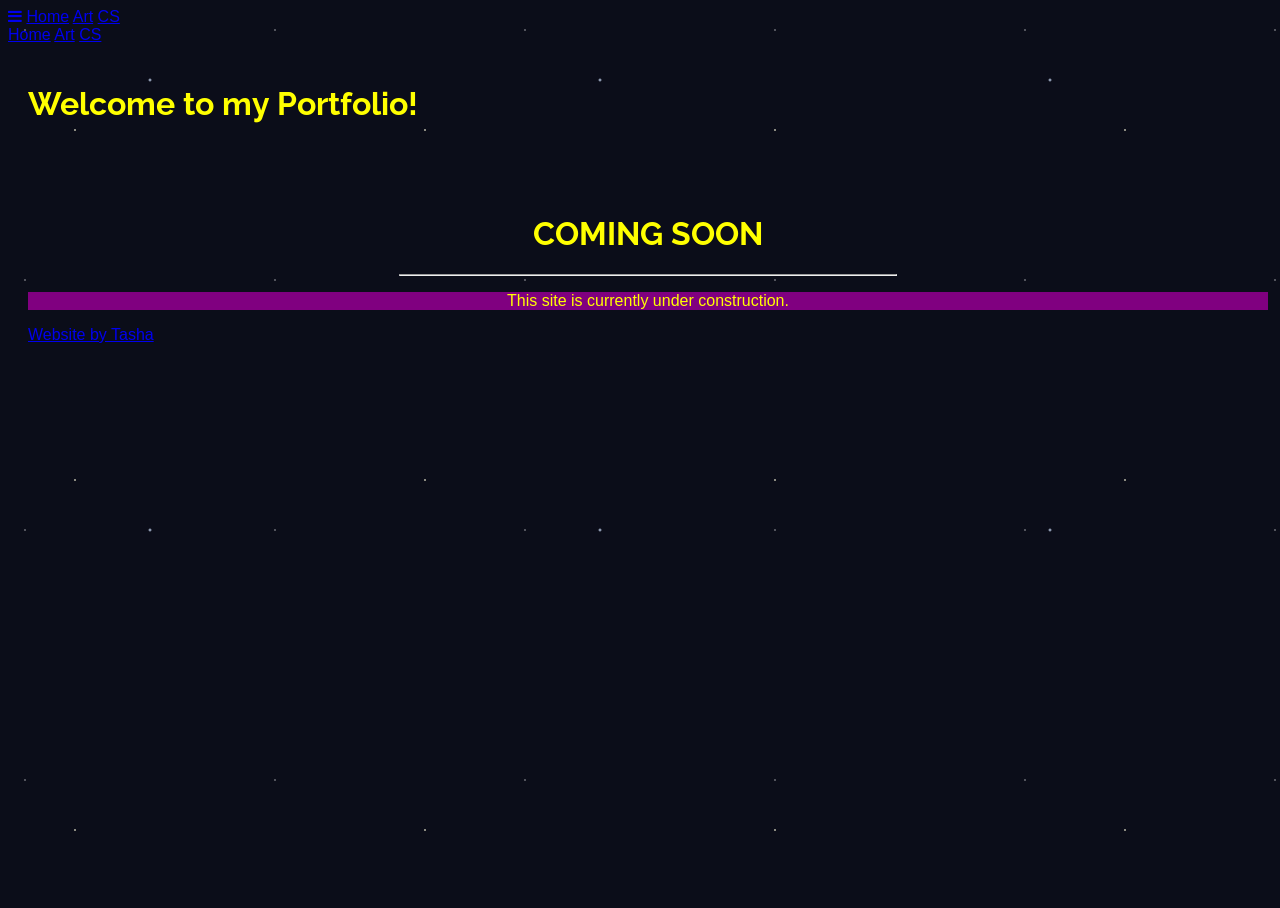
<file: index.html>
<!DOCTYPE html>
<html lang="en">
    <head>
        <meta charset="UTF-8">
        <meta name="viewport" content="width=device-width, initial-scale=1.0">
        <title>Portfolio Website Homepage</title>
        <link rel="icon" type="image/x-icon" href="./Assets/favicon.ico">
        <link rel="stylesheet" href="styles.css"/>
        <link rel="stylesheet" href="https://fonts.googleapis.com/css?family=Raleway">
        <link rel="stylesheet" href="https://www.w3schools.com/w3css/5/w3.css">
        <link rel="stylesheet" href="https://cdnjs.cloudflare.com/ajax/libs/font-awesome/4.7.0/css/font-awesome.min.css">
        <!--Style here until set up in css file-->
        <style>
            body {
                font-family: "Raleway", sans-serif;
                color: yellow;
            }
            .bgimg {
                background-image: url('https://images.unsplash.com/photo-1768928969717-c39ca2cf6ed7?q=80&w=1483&auto=format&fit=crop&ixlib=rb-4.1.0&ixid=M3wxMjA3fDB8MHxwaG90by1wYWdlfHx8fGVufDB8fHx8fA%3D%3D');
                min-height: 100%;
                background-position: center;
                background-size: cover;
            }
            p {
                background-color: purple;
            }
            .middle-display {
                text-align: center;
                padding-top: 50px;
            }
        </style>
    </head>
    
    <body class="starry-background">
        <!-- Navbar -->
        <div class="w3-top">
            <div class="w3-bar w3-purple w3-card w3-left-align w3-large">
                <a class="w3-bar-item w3-button w3-hide-medium w3-hide-large w3-right w3-padding-large w3-hover-white w3-large w3-red"
                    href="javascript:void(0);" onclick="myFunction()" title="Toggle Navigation Menu"><i
                        class="fa fa-bars"></i></a>
                <a href="index.html" class="w3-bar-item w3-button w3-padding-large w3-white">Home</a>
                <a href="art.html" class="w3-bar-item w3-button w3-hide-small w3-padding-large w3-hover-white">Art</a>
                <a href="cs.html" class="w3-bar-item w3-button w3-hide-small w3-padding-large w3-hover-white">CS</a>
            </div>
        
            <!-- Navbar on small screens -->
            <div id="navSmall" class="w3-bar-block w3-white w3-hide w3-hide-large w3-hide-medium w3-large">
                <a href="index.html" class="w3-bar-item w3-button w3-padding-large">Home</a>
                <a href="art.html" class="w3-bar-item w3-button w3-padding-large">Art</a>
                <a href="cs.html" class="w3-bar-item w3-button w3-padding-large">CS</a>
            </div>
        </div>
        
        <div>
            <main>
                <h1 class="w3-jumbo w3-animate-top">Welcome to my Portfolio!</h1>
                <div class="middle-display">
                    <h1 class="w3-jumbo w3-animate-top">COMING SOON</h1>
                    <hr class="w3-border-yellow" style="margin:auto;width:40%">
                    <p class="w3-large w3-center">This site is currently under construction.</p>
                </div>
                <div class="w3-display-bottomleft w3-padding-large">
                    <a href="https://github.com/Tpw3r3/Tpw3r3.github.io" target="_blank">Website by Tasha</a>
                </div>
            </main>
        </div>
    </body>

    <script>
        // Used to toggle the menu on small screens when clicking on the menu button
        function myFunction() {
            var x = document.getElementById("navSmall");
            if (x.className.indexOf("w3-show") == -1) {
                x.className += " w3-show";
            } else {
                x.className = x.className.replace(" w3-show", "");
            }
        }
    </script>
</html>
</file>
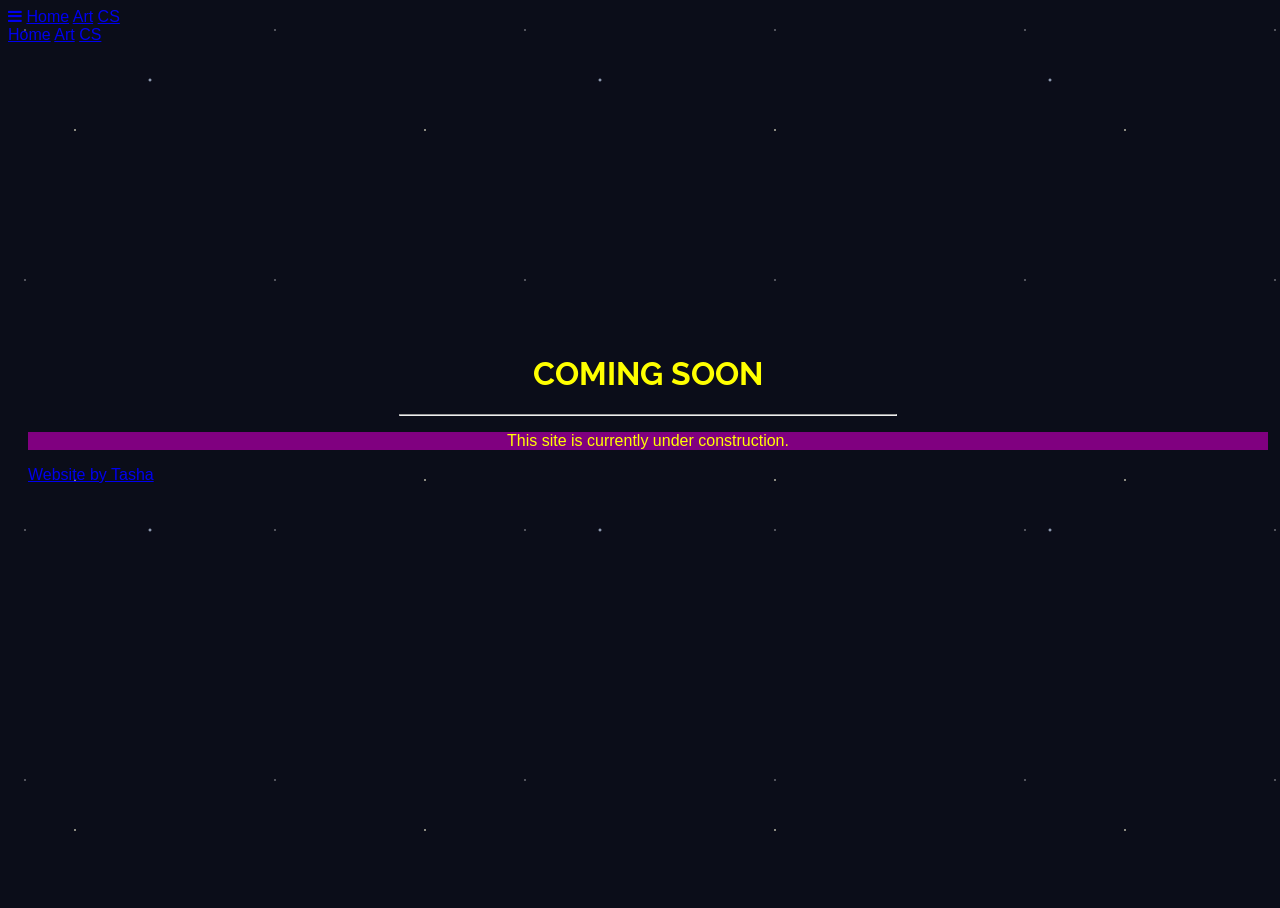
<file: cs.html>
<!DOCTYPE html>
<html lang="en">
    <head>
        <meta charset="UTF-8">
        <meta name="viewport" content="width=device-width, initial-scale=1.0">
        <title>CS Portfolio</title>
        <link rel="icon" type="image/x-icon" href="./Assets/favicon.ico">
        <link rel="stylesheet" href="styles.css" />
        <link rel="stylesheet" href="https://fonts.googleapis.com/css?family=Raleway">
        <link rel="stylesheet" href="https://www.w3schools.com/w3css/5/w3.css">
        <link rel="stylesheet" href="https://cdnjs.cloudflare.com/ajax/libs/font-awesome/4.7.0/css/font-awesome.min.css">
        <!--Style here until set up in css file-->
        <style>
            body {
                font-family: "Raleway", sans-serif;
                color: yellow;
            }
            body, html {height: 100%}
            .bgimg {
                background-image: url('https://images.unsplash.com/photo-1768928969717-c39ca2cf6ed7?q=80&w=1483&auto=format&fit=crop&ixlib=rb-4.1.0&ixid=M3wxMjA3fDB8MHxwaG90by1wYWdlfHx8fGVufDB8fHx8fA%3D%3D');
                min-height: 100%;
                background-position: center;
                background-size: cover;
            }
            p {background-color: purple;}
            .middle-display {
                text-align: center;
                padding-top: 30vh;
            }
        </style>
    </head>
    
    <body class="starry-background">
        <!-- Navbar -->
        <div class="w3-top">
            <div class="w3-bar w3-purple w3-card w3-left-align w3-large">
                <a class="w3-bar-item w3-button w3-hide-medium w3-hide-large w3-right w3-padding-large w3-hover-white w3-large w3-red"
                    href="javascript:void(0);" onclick="myFunction()" title="Toggle Navigation Menu"><i
                        class="fa fa-bars"></i></a>
                <a href="index.html" class="w3-bar-item w3-button w3-padding-large w3-hover-white">Home</a>
                <a href="art.html" class="w3-bar-item w3-button w3-hide-small w3-padding-large w3-hover-white">Art</a>
                <a href="cs.html" class="w3-bar-item w3-button w3-hide-small w3-padding-large w3-white">CS</a>
            </div>
        
            <!-- Navbar on small screens -->
            <div id="navSmall" class="w3-bar-block w3-white w3-hide w3-hide-large w3-hide-medium w3-large">
                <a href="index.html" class="w3-bar-item w3-button w3-padding-large">Home</a>
                <a href="art.html" class="w3-bar-item w3-button w3-padding-large">Art</a>
                <a href="cs.html" class="w3-bar-item w3-button w3-padding-large">CS</a>
            </div>
        </div>
        
        <div>
            <main>
                <div class="middle-display">
                    <h1 class="w3-jumbo w3-animate-top">COMING SOON</h1>
                    <hr class="w3-border-yellow" style="margin:auto;width:40%">
                    <p class="w3-large w3-center">This site is currently under construction.</p>
                </div>
                <div class="w3-display-bottomleft w3-padding-large">
                    <a href="https://github.com/Tpw3r3/Tpw3r3.github.io" target="_blank">Website by Tasha</a>
                </div>
            </main>
        </div>
    </body>

    <script>
        // Used to toggle the menu on small screens when clicking on the menu button
        function myFunction() {
            var x = document.getElementById("navSmall");
            if (x.className.indexOf("w3-show") == -1) {
                x.className += " w3-show";
            } else {
                x.className = x.className.replace(" w3-show", "");
            }
        }
    </script>
</html>
</file>
<file: styles.css>
@font-face {
    font-family: Raleway;
    src: url("https://fonts.googleapis.com/css?family=Raleway");
    font-display: swap;
}

body {
    font-family: Raleway, Helvetica, sans-serif;
}

body, html {
    height: 100%;
}

main {
    padding: 20px;
}

.bgcolor {
    background: linear-gradient(135deg, #667eea, #764ba2);
}

.txtcolor {
    color: white;
}

.gallery {
    display: grid;
    grid-template-columns: repeat(auto-fit, minmax(250px, 1fr));
    gap: 20px;
}

.gallery-item {
    position: relative;
    overflow: hidden;
    aspect-ratio: 1 / 1; /* Makes perfect squares */
    border-radius: 12px;
    /* background: linear-gradient(135deg, #667eea, #764ba2); */
    transition: transform 0.3s ease;
    display: flex;
    justify-content: left;
    align-items: center;
}

.gallery-item img {
    object-fit: contain;
    border-radius: 12px;
}

.gallery-item:hover {
    transform: scale(1.05);
}

/* Change the gradients in gallery items */
/*
.gallery-item:nth-child(even) {
    background: linear-gradient(135deg, #f6d365, #fda085);
}
*/

.gallery-item::after {
    content: "";
    position: absolute;
    top: 0;
    left: -150%;
    width: 100%;
    height: 100%;
    background: linear-gradient(
        120deg,
        transparent,
        rgba(255, 255, 255, 0.4),
        transparent);
    animation: shimmer 2s infinite;
}

@keyframes shimmer {
    100% {
        left: 150%;
    }
}

/* Shows full image at once when open in modal no matter the screen size */
.modal-image {
    max-width: 90vw;
    max-height: 90vh;
    object-fit: contain;
    animation: zoom 0.3s ease;
    margin: auto;
}

@keyframes zoom {
    from {
        transform: scale(.9);
        opacity: 0;
    }

    to {
        transform: scale(1);
        opacity: 1;
    }
}

/* Arrows */
.prev, .next {
    position: absolute;
    top: 50%;
    transform: translateY(-50%);
    font-size: 40px;
    color: white;
    background: none;
    border: none;
    cursor: pointer;
    padding: 10px;
}

.close {
    position: absolute;
    font-size: 40px;
    color: white;
    cursor: pointer;
    z-index: 60;
}

.prev {
    left: 20px;
    z-index: 20;
}

.next {
    right: 20px;
    z-index: 10;
}

.starry-background {
    width: 100%;
    min-height: 100vh;
    background-color: #0b0d19;
    /* Deep space night sky */

    /* Three layers of stars using radial gradients */
    background-image:
        radial-gradient(1px 1px at 25px 30px, #ffffff, transparent),
        radial-gradient(1.5px 1.5px at 75px 130px, #fffbdf, transparent),
        radial-gradient(2px 2px at 150px 80px, #d2e4ff, transparent);

    /* Defines the grid tile size for each layer to repeat infinitely */
    background-size: 250px 250px, 350px 350px, 450px 450px;

    /* Smooth animation to loop the positions and create depth */
    animation: twinkle 60s linear infinite;
}

/* Animates the background positions to simulate shifting stars */
@keyframes twinkle {
    from {
        background-position: 0 0, 0 0, 0 0;
    }

    to {
        /* Moving each grid slightly differently creates a 3D parallax effect */
        background-position: 250px 500px, -350px 700px, 450px -450px;
    }
}
</file>
